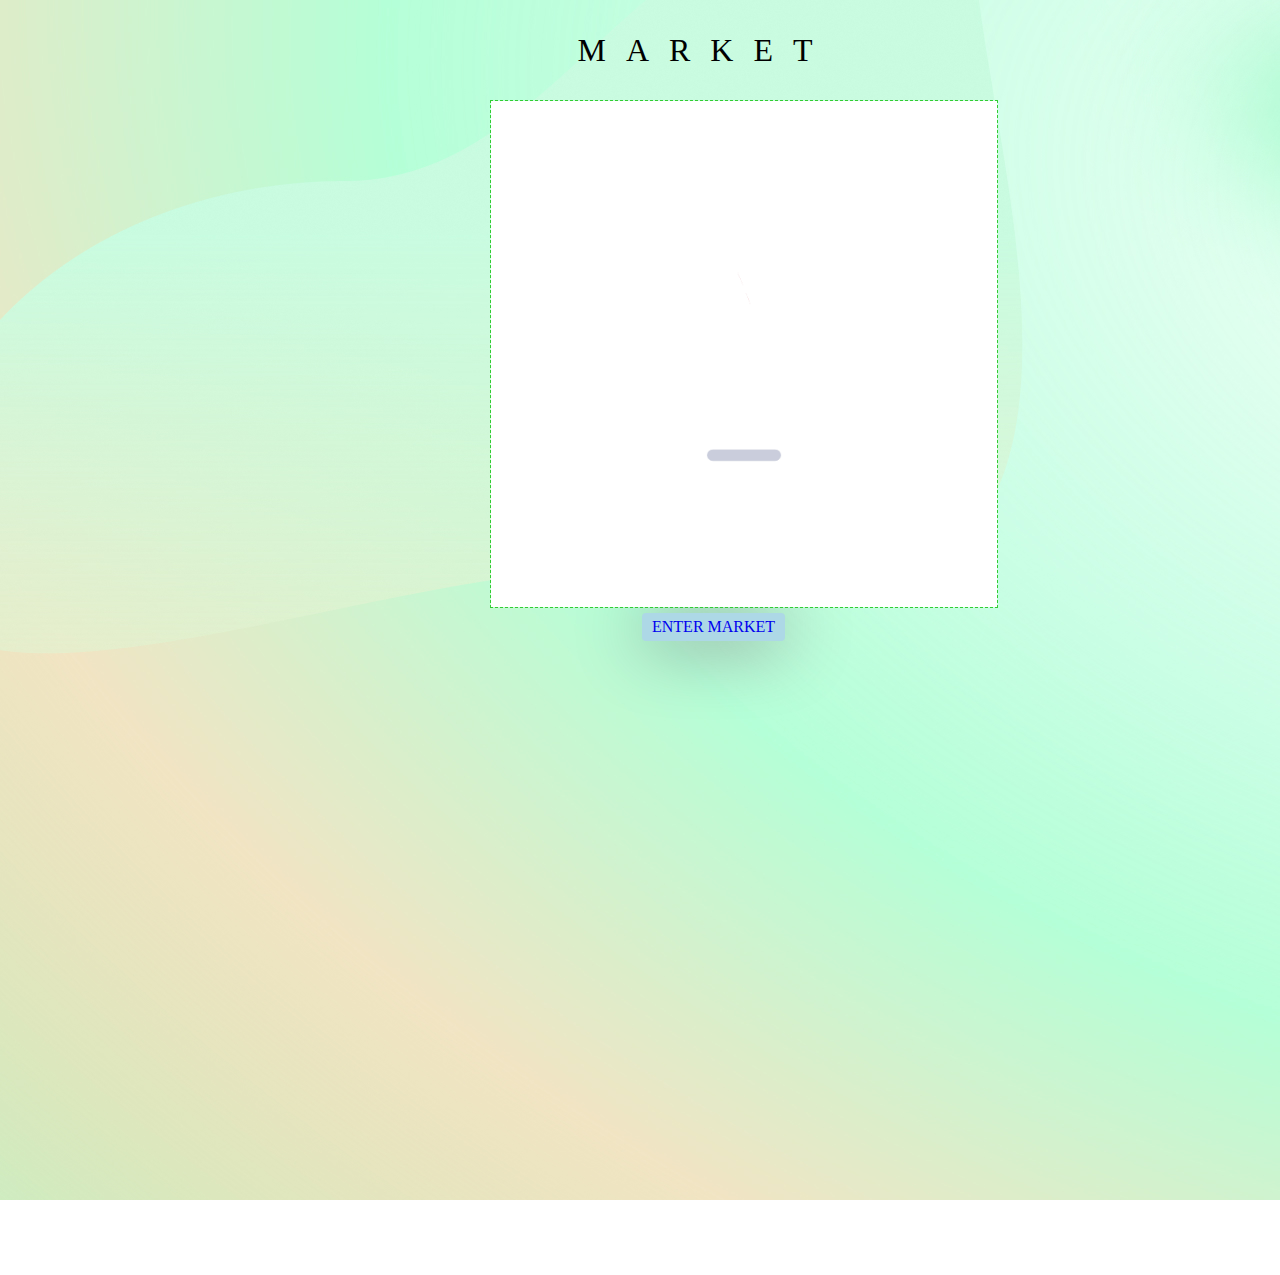
<file: index.html>
<!DOCTYPE html>
<html lang="en">
<head>
    <meta charset="UTF-8">
    <meta http-equiv="X-UA-Compatible" content="IE=edge">
    <meta name="viewport" content="width=device-width, initial-scale=1.0">
    <title>SHOP</title>
    <link rel="stylesheet" href="style.css">
</head>

<body>


    <DIV>
     <p> MARKET</p>
    </DIV>
    
     <div class="bg"><body background="wallpaper 2.png" style="background-repeat: no-repeat;"> </body></div>
  <div class="img">
    
    <img src="22620-store.gif" alt="">

  </div>

   <style>
   P{
   
    font-size: xx-large;
    letter-spacing: 20px;
    margin-left: 130px;
    text-align: center;
    font-family:fantasy

    
   }
    img{
        width: 40%;
       background-repeat: no-repeat;
        outline: 1px limegreen dashed;
        margin-left: 483px;
        position: relative;
    }
    
   </style>

   <DIv class="BUTTON">
    <button class="butts"> <a href="jsh.html"> ENTER MARKET </a></button>
   </DIv>
</body>
</html>
</file>
<file: style.css>
.BUTTON a{
    text-decoration: none;
    font-family:cursive;
    
}

.BUTTON{
    width: 190px;
    margin-left: 50%;
    margin-bottom: 50%;
  
    padding: 2px;
}

.buttons{
   
   justify-content: center;
   align-items: center;
   display: flex;
}

.head{
    align-items: center;
}
.buttonpo{
    background-color: lightblue;
    color: white;
    border: none;
    border-radius: 4px;
    font-size: 1rem;
    padding: 5px 10px;
    box-shadow: 0px 1px 70px gray;    
}
.butts{

    background-color: lightblue;
    color: white;
    border: none;
    border-radius: 4px;
    font-size: 1rem;
    padding: 5px 10px;
    box-shadow: 0px 1px 70px gray;  
    
}
</file>
